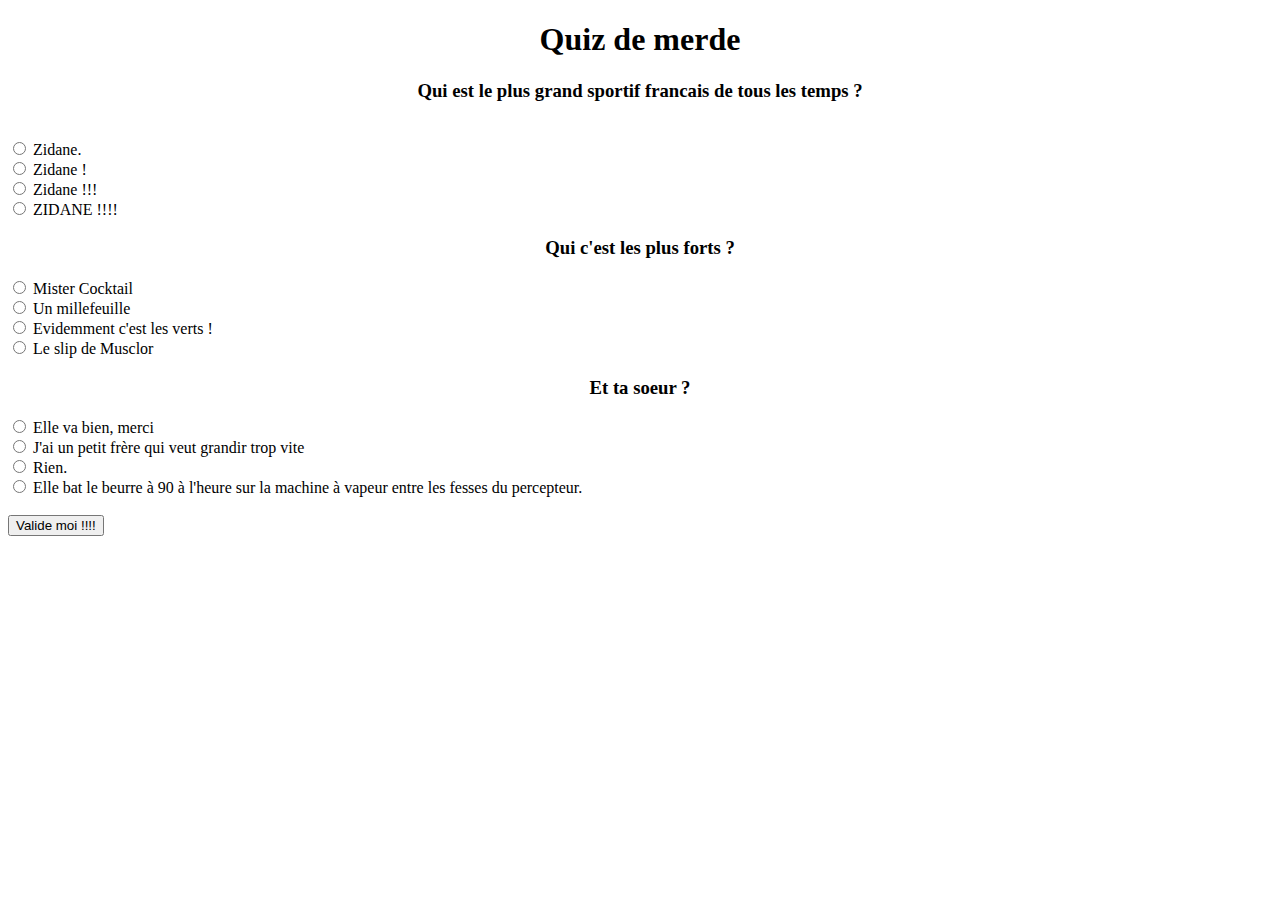
<file: index.html>
<!DOCTYPE html>
<html lang="fr">
<head>
  <meta charset="utf-8">
  <title>Quiz 1</title>
  <link rel="stylesheet" href="style.css">
</head>

<body>
  <h1>Quiz de merde</h1>
  <form class="first-form" action="script.php">
    <h3>Qui est le plus grand sportif francais de tous les temps ?</h3><br>
    <input id="z1" type="radio" name="q1" value="a">
    <label for="z1">Zidane.</label><br>
    <input id="z2" type="radio" name="q1" value="b">
    <label for="z2">Zidane !</label><br>
    <input id="z3" type="radio" name="q1" value="c">
    <label for="z3">Zidane !!!</label><br>
    <input id="z4" type="radio" name="q1" value="d">
    <label for="z4">ZIDANE !!!!</label><br>

    <h3>Qui c'est les plus forts ?</h3>
    <input id="f1" type="radio" name="q2" value="a">
    <label for="f1">Mister Cocktail</label><br>
    <input id="f2" type="radio" name="q2" value="b">
    <label for="f2">Un millefeuille</label><br>
    <input id="f3" type="radio" name="q2" value="c">
    <label for="f3">Evidemment c'est les verts !</label><br>
    <input id="f4" type="radio" name="q2" value="d">
    <label for="f4">Le slip de Musclor</label><br>

    <h3>Et ta soeur ?</h3>
    <input id="s1" type="radio" name="q3" value="a">
    <label for="s1">Elle va bien, merci</label><br>
    <input id="s2" type="radio" name="q3" value="b">
    <label for="s2">J'ai un petit frère qui veut grandir trop vite</label><br>
    <input id="s3" type="radio" name="q3" value="c">
    <label for="s3">Rien.</label><br>
    <input id="s4" type="radio" name="q3" value="d">
    <label for="s4">Elle bat le beurre à 90 à l'heure sur la machine à vapeur entre les fesses du percepteur.</label><br>
    <br>
    <input type="submit" value="Valide moi !!!!">
  </form>
</body>

</html>
</file>
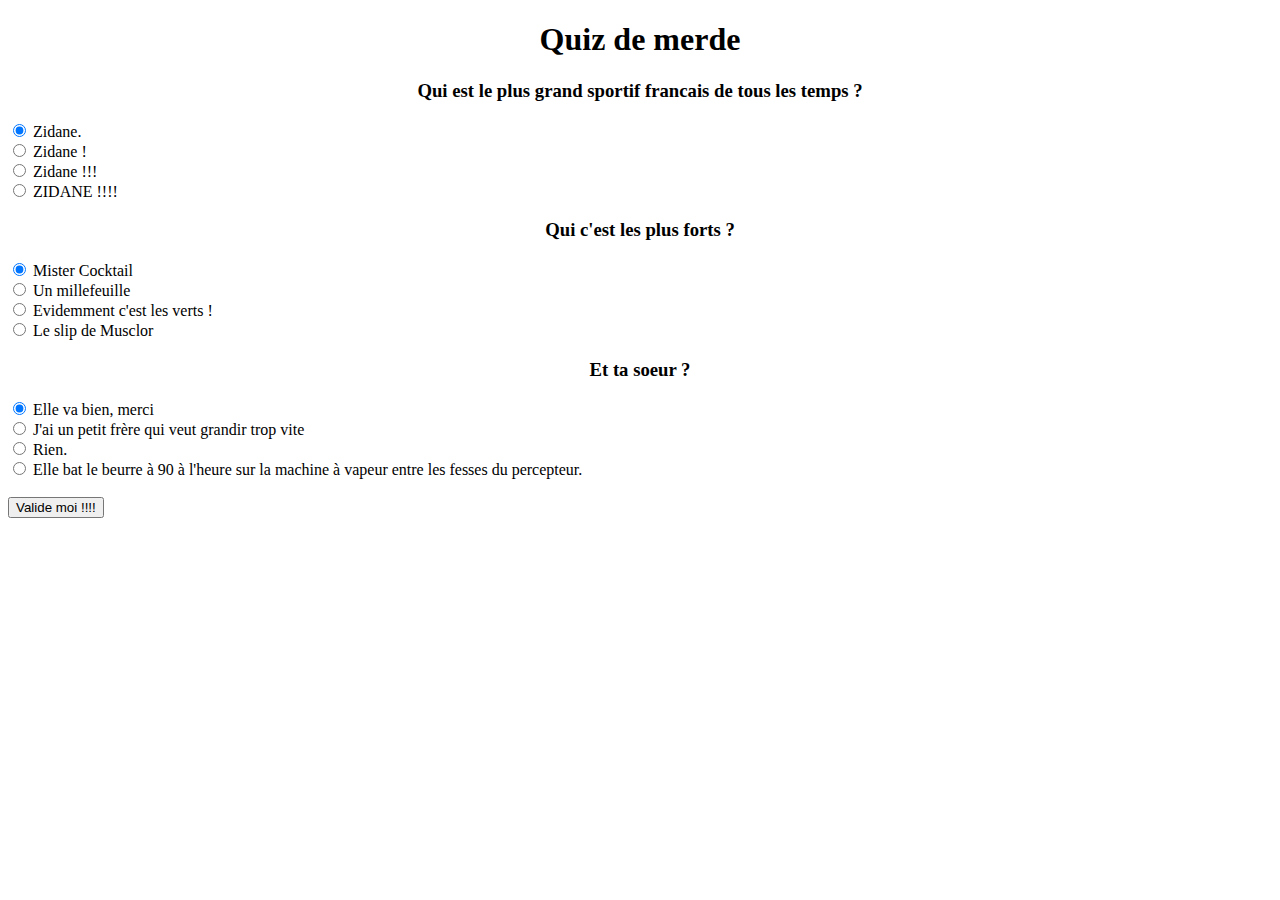
<file: formulaire.html>
<!DOCTYPE html>
<html lang="fr">
<head>
  <meta charset="utf-8">
  <title>Quiz 1</title>
  <link rel="stylesheet" href="https://maxcdn.bootstrapcdn.com/bootstrap/4.0.0-beta.2/css/bootstrap.min.css" integrity="sha384-PsH8R72JQ3SOdhVi3uxftmaW6Vc51MKb0q5P2rRUpPvrszuE4W1povHYgTpBfshb" crossorigin="anonymous">

  <link rel="stylesheet" href="style.css">
</head>

<body>
  <h1>Quiz de merde</h1>
  <form class="container" action="script.php">
    <h3>Qui est le plus grand sportif francais de tous les temps ?</h3>
    <input id="z1" type="radio" name="q1" value="a" checked>
    <label for="z1">Zidane.</label><br>
    <input id="z2" type="radio" name="q1" value="b">
    <label for="z2">Zidane !</label><br>
    <input id="z3" type="radio" name="q1" value="c">
    <label for="z3">Zidane !!!</label><br>
    <input id="z4" type="radio" name="q1" value="d">
    <label for="z4">ZIDANE !!!!</label><br>

    <h3>Qui c'est les plus forts ?</h3>
    <input id="f1" type="radio" name="q2" value="a" checked>
    <label for="f1">Mister Cocktail</label><br>
    <input id="f2" type="radio" name="q2" value="b">
    <label for="f2">Un millefeuille</label><br>
    <input id="f3" type="radio" name="q2" value="c">
    <label for="f3">Evidemment c'est les verts !</label><br>
    <input id="f4" type="radio" name="q2" value="d">
    <label for="f4">Le slip de Musclor</label><br>

    <h3>Et ta soeur ?</h3>
    <input id="s1" type="radio" name="q3" value="a" checked>
    <label for="s1">Elle va bien, merci</label><br>
    <input id="s2" type="radio" name="q3" value="b">
    <label for="s2">J'ai un petit frère qui veut grandir trop vite</label><br>
    <input id="s3" type="radio" name="q3" value="c">
    <label for="s3">Rien.</label><br>
    <input id="s4" type="radio" name="q3" value="d">
    <label for="s4">Elle bat le beurre à 90 à l'heure sur la machine à vapeur entre les fesses du percepteur.</label><br>
    <br>
    <input type="submit" value="Valide moi !!!!">
  </form>

  <script src="https://code.jquery.com/jquery-3.2.1.slim.min.js" integrity="sha384-KJ3o2DKtIkvYIK3UENzmM7KCkRr/rE9/Qpg6aAZGJwFDMVNA/GpGFF93hXpG5KkN" crossorigin="anonymous"></script>
  <script src="https://cdnjs.cloudflare.com/ajax/libs/popper.js/1.12.3/umd/popper.min.js" integrity="sha384-vFJXuSJphROIrBnz7yo7oB41mKfc8JzQZiCq4NCceLEaO4IHwicKwpJf9c9IpFgh" crossorigin="anonymous"></script>
  <script src="https://maxcdn.bootstrapcdn.com/bootstrap/4.0.0-beta.2/js/bootstrap.min.js" integrity="sha384-alpBpkh1PFOepccYVYDB4do5UnbKysX5WZXm3XxPqe5iKTfUKjNkCk9SaVuEZflJ" crossorigin="anonymous"></script>
</body>

</html>
</file>
<file: style.css>
h1 {
  text-align: center;
}
h3 {
  text-align: center;
}
label {
  text-align: center;
}

input {

}
</file>
